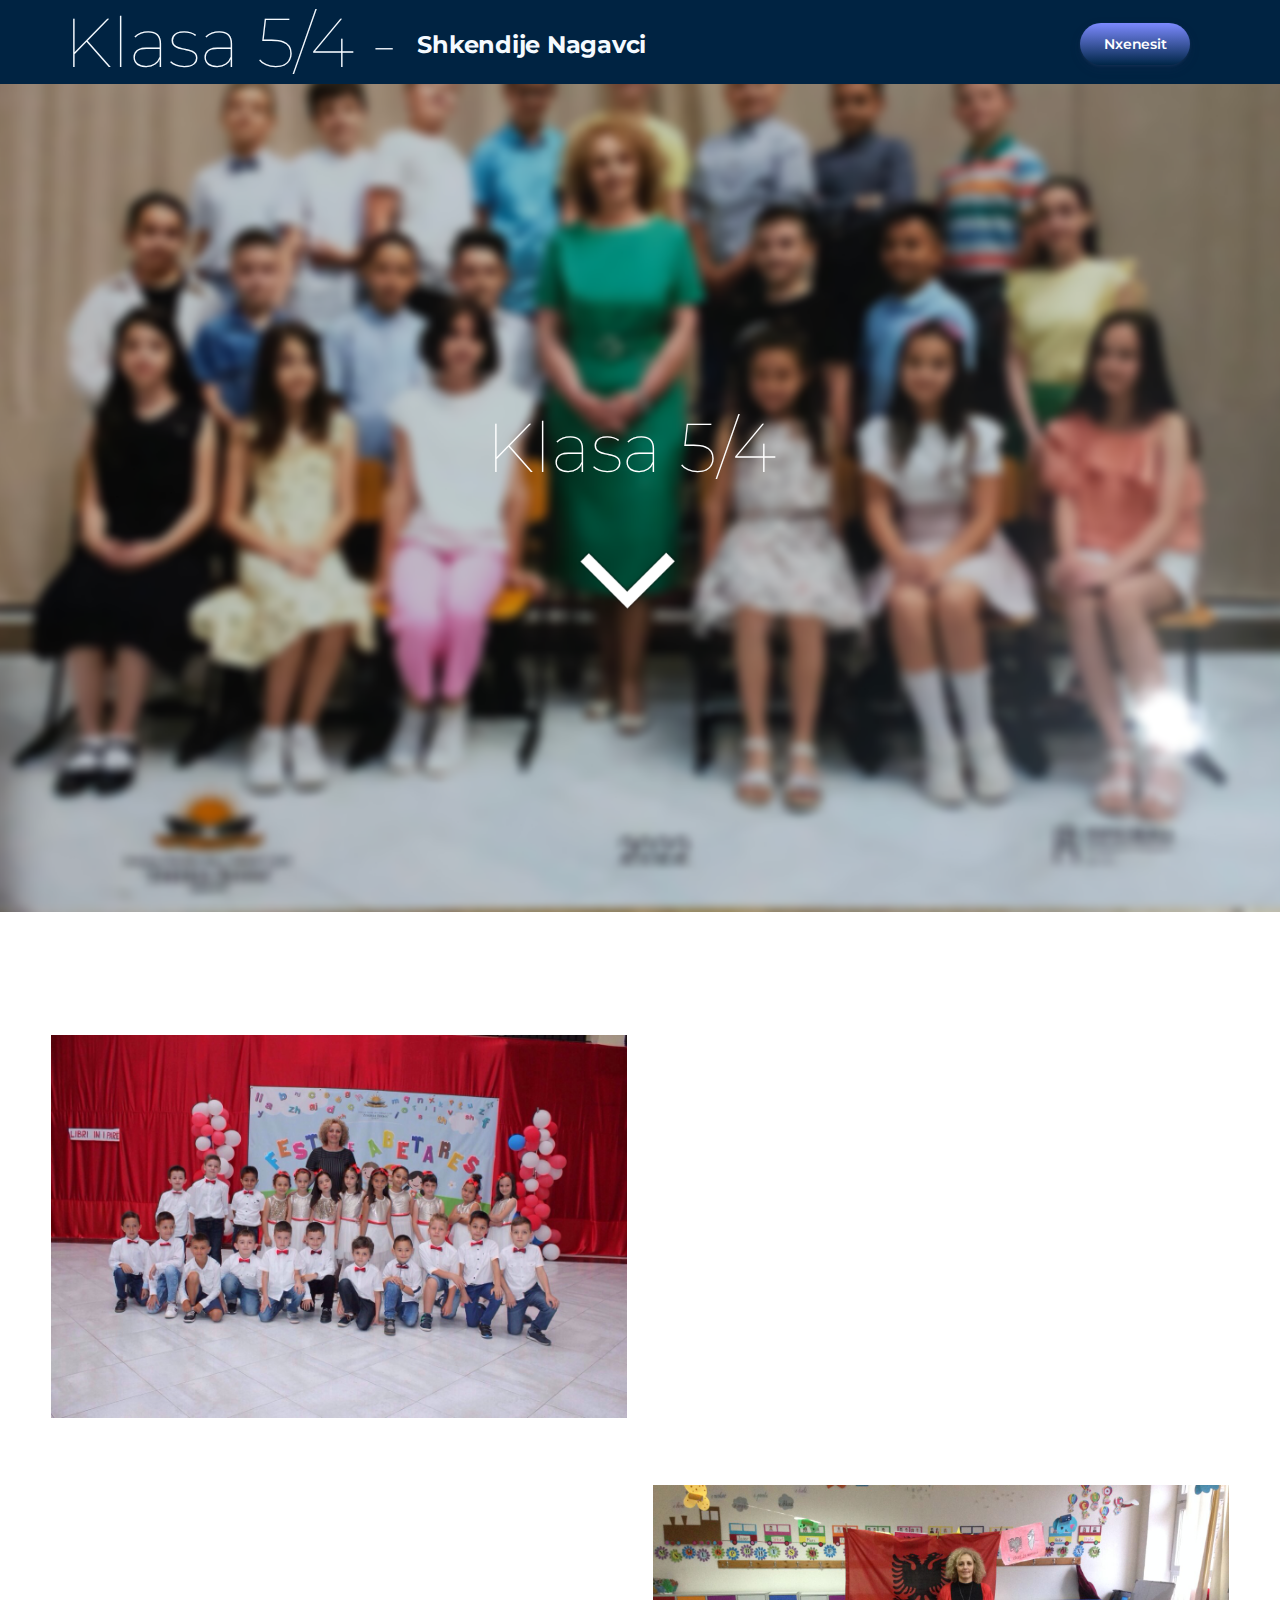
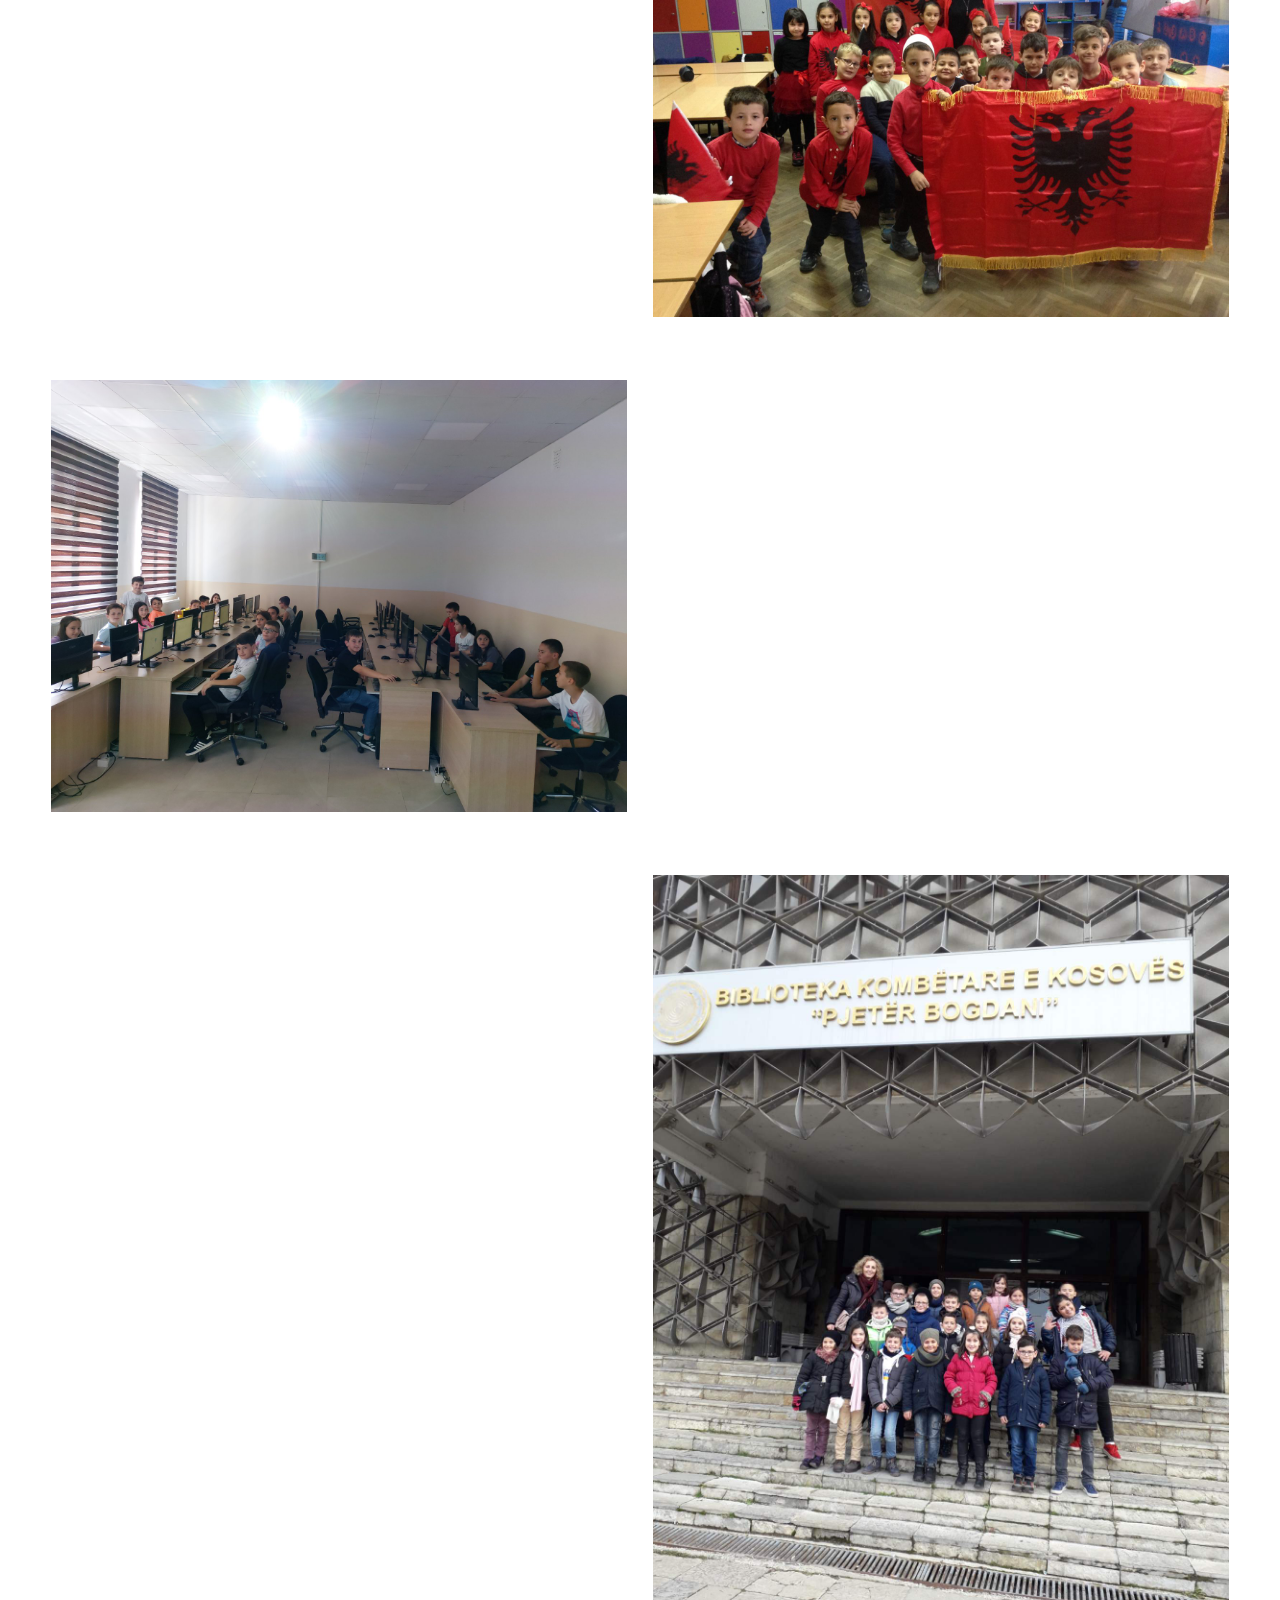
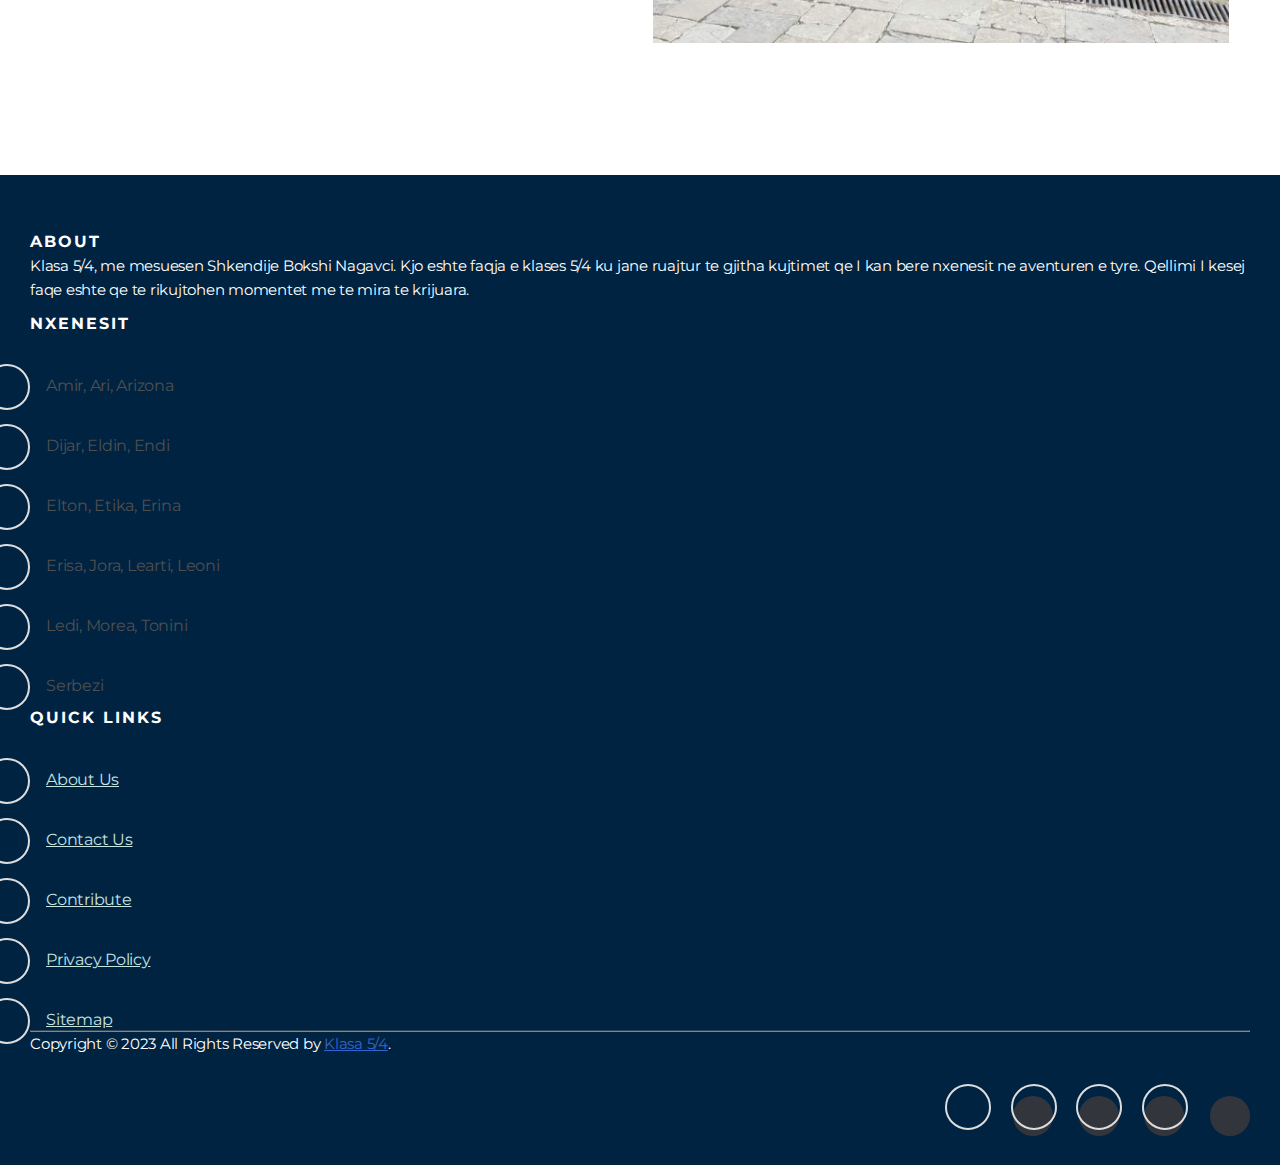
<file: index.html>
<!DOCTYPE html>
<html>
<head>
    <meta charset='utf-8'>
    <meta http-equiv='X-UA-Compatible' content='IE=edge'>
    <title>Klasa 5/4 - Faqja</title>
    <link rel="icon" type="image/png" href="2189181.png">
    <meta name='viewport' content='width=device-width, initial-scale=1'>
    <link rel='stylesheet' type='text/css' media='screen' href='index.css'>

</head>
<body background="hor.png" class="hor">

  <link rel="preconnect" href="https://fonts.googleapis.com">
<link rel="preconnect" href="https://fonts.gstatic.com" crossorigin>
<link href="https://fonts.googleapis.com/css2?family=Montserrat:wght@600&display=swap" rel="stylesheet">

<!--Amir,Ari,Arizona,,Eldi,Eldini,Eltoni,Erina,Erisa,Erjoni,Endi,,Gjini,Leon,Morea,Tonini-->
<!--Likana https://1drv.ms/w/s!As9hP4PGpvDNfeYJPAb9YuFTzUw?e=4t83AN-->
<!--Dijar https://1drv.ms/w/s!As9hP4PGpvDNav6j_1Bx_Sn9AfU?e=CVg1jp-->
<!--Ledi https://docs.google.com/document/d/1BUcfF8NdBfKm8gTA1TMIVRd4qgNhHJDJ/edit?usp=sharing&ouid=113251819347928740604&rtpof=true&sd=true-->
<!--Etika  https://1drv.ms/w/s!As9hP4PGpvDNfgxXUmbomMaXWJ8?e=DrAHqG-->
<!--Merita https://1drv.ms/w/s!As9hP4PGpvDNf1sCjqLRmHb2oLs?e=BEL8yy-->
<!--Learti https://1drv.ms/w/s!As9hP4PGpvDNgQAZgzD3Cjyzn7fV?e=aM3YUN-->
<!--Jora https://1drv.ms/w/s!As9hP4PGpvDNgQE8hLwiGB-oEpKZ?e=9O4gXO-->

<div class="headerm">
    <h1>Klasa 5/4 -</h1>
    <h2 class="msuse">Shkendije Nagavci</h2>
    <a href="Libri2.html">
    <button class="kujtime">Nxenesit</button>
    </a>
</div>
<center>
<h1 class="main">Klasa 5/4</h1>

<img class="arrow" src="down.png">
</center>

<img src="abetare.png" class="abetare" alt="Abetare">

<img src="kuqezi.png" class="kuqezi">

<img src="kompooper.png" class="kabinet">

<img src="biblotek.png" class="prishtin">

    <footer class="site-footer">
      <div class="container">
        <div class="row">
          <div class="col-sm-12 col-md-6">
            <h6>About</h6>
            <p class="text-justify">Klasa 5/4, me mesuesen Shkendije Bokshi Nagavci. Kjo eshte faqja e klases 5/4 ku jane ruajtur te gjitha kujtimet qe I kan bere nxenesit ne aventuren e tyre. Qellimi I kesej faqe eshte qe te rikujtohen momentet me te mira te krijuara.</p>
          </div>

          <div class="col-xs-6 col-md-3">
            <h6>Nxenesit</h6>
            <ul class="footer-links">
              <li>Amir, Ari, Arizona</li>
              <li>Dijar, Eldin, Endi</li>
              <li>Elton, Etika, Erina</li>
              <li>Erisa, Jora, Learti, Leoni</li>
              <li>Ledi, Morea, Tonini </li>
              <li>Serbezi</li>
            </ul>
          </div>

          <div class="col-xs-6 col-md-3">
            <h6>Quick Links</h6>
            <ul class="footer-links">
              <li><a href="http://scanfcode.com/about/">About Us</a></li>
              <li><a href="http://scanfcode.com/contact/">Contact Us</a></li>
              <li><a href="http://scanfcode.com/contribute-at-scanfcode/">Contribute</a></li>
              <li><a href="http://scanfcode.com/privacy-policy/">Privacy Policy</a></li>
              <li><a href="http://scanfcode.com/sitemap/">Sitemap</a></li>
            </ul>
          </div>
        </div>
        <hr>
      </div>
      <div class="container">
        <div class="row">
          <div class="col-md-8 col-sm-6 col-xs-12">
            <p class="copyright-text">Copyright &copy; 2023 All Rights Reserved by 
         <a href="#">Klasa 5/4</a>.
            </p>
          </div>

          <div class="col-md-4 col-sm-6 col-xs-12">
            <ul class="social-icons">
              <li><a class="facebook" href="#"><i class="fa fa-facebook"></i></a></li>
              <li><a class="twitter" href="#"><i class="fa fa-twitter"></i></a></li>
              <li><a class="dribbble" href="#"><i class="fa fa-dribbble"></i></a></li>
              <li><a class="linkedin" href="#"><i class="fa fa-linkedin"></i></a></li>   
            </ul>
          </div>
        </div>
      </div>
</footer>
</file>
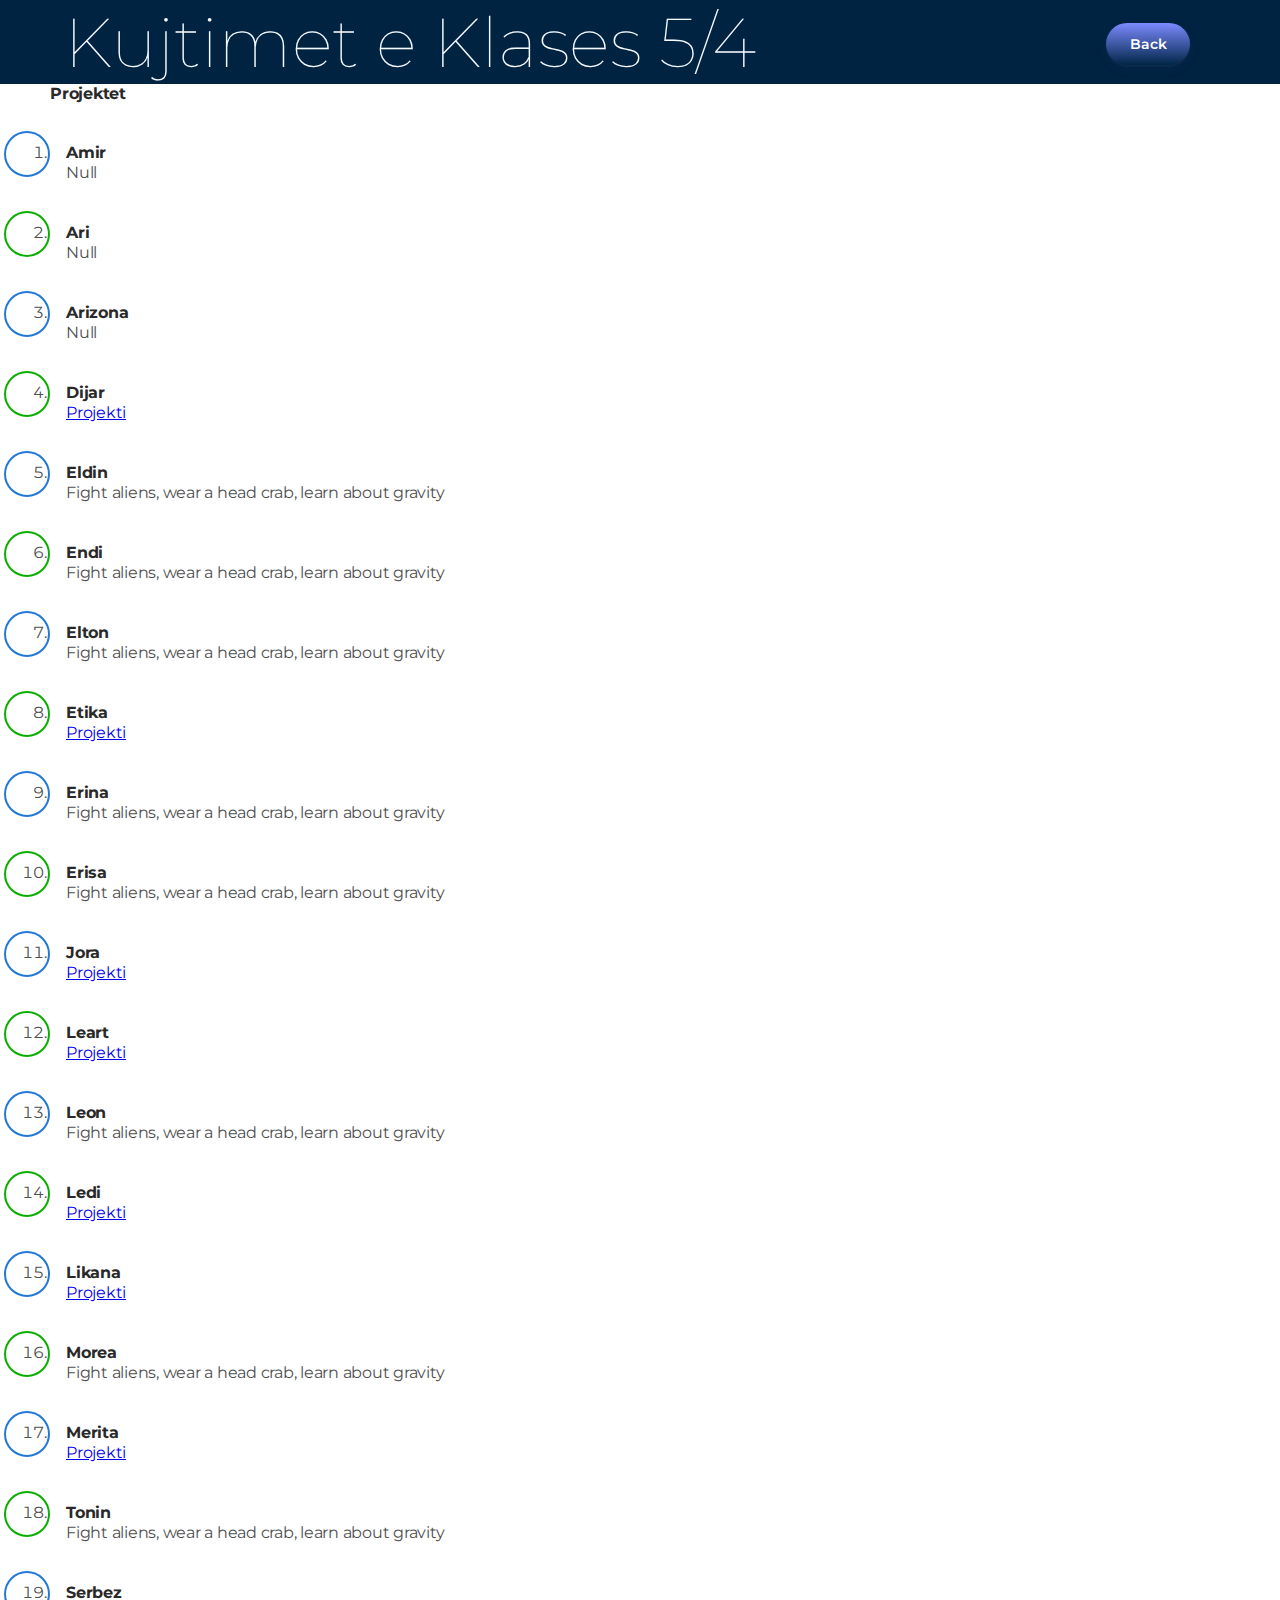
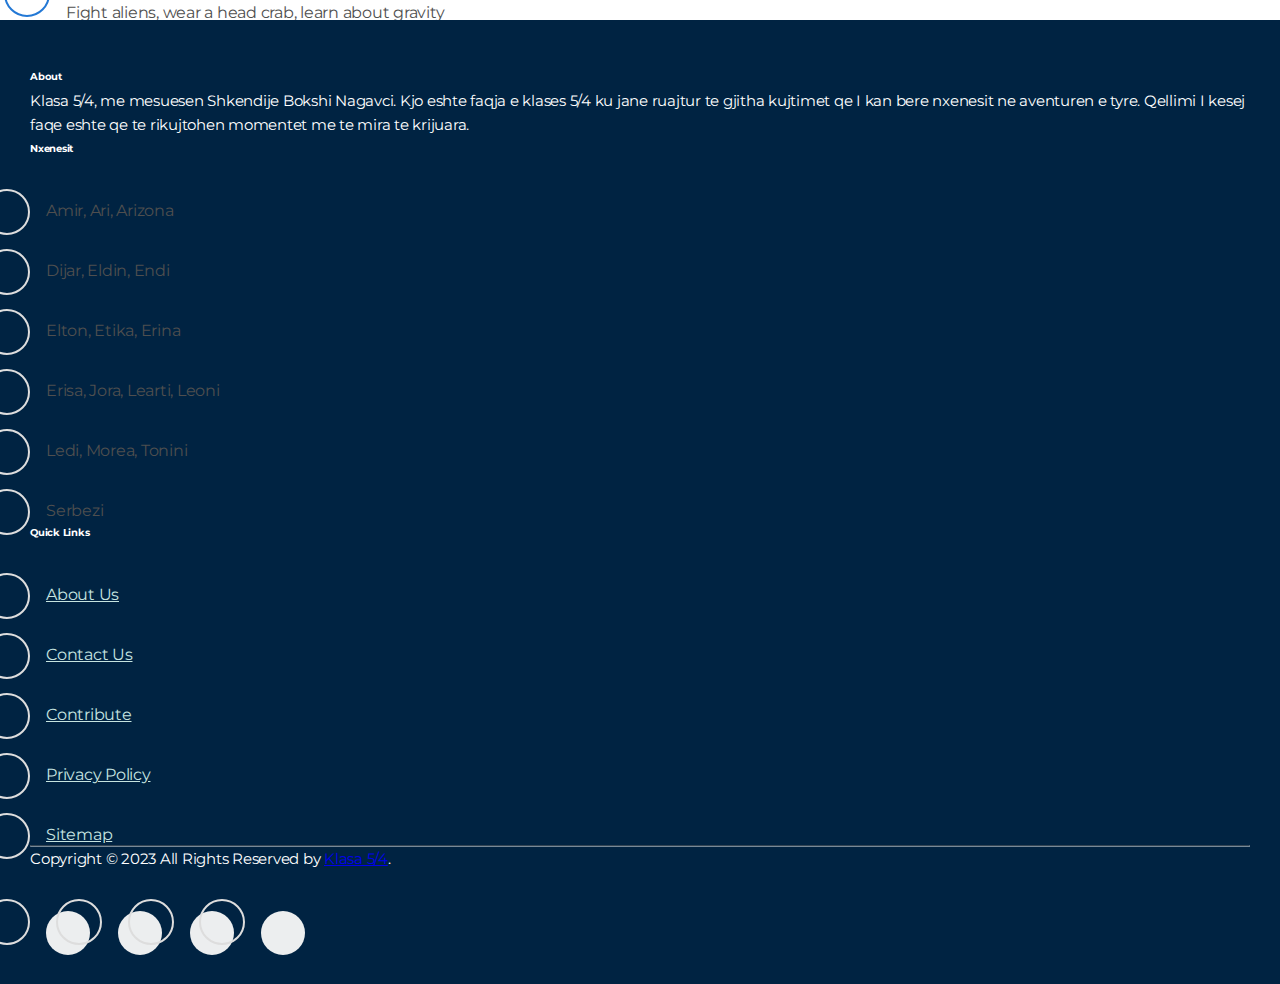
<file: Libri2.html>
<!DOCTYPE html>
<html>
<head>
    <meta charset='utf-8'>
    <meta http-equiv='X-UA-Compatible' content='IE=edge'>
    <title>Klasa 5/4 - </title>
    <link rel="icon" type="image/png" href="2189181.png">
    <meta name='viewport' content='width=device-width, initial-scale=1'>
    <link rel='stylesheet' type='text/css' media='screen' href='index.css'>

</head>
<body>

  <link rel="preconnect" href="https://fonts.googleapis.com">
<link rel="preconnect" href="https://fonts.gstatic.com" crossorigin>
<link href="https://fonts.googleapis.com/css2?family=Montserrat:wght@600&display=swap" rel="stylesheet">


<div class="headerm">
    <h1>Kujtimet e Klases 5/4</h1>
    <a href="index.html">
    <button class="kujtime">Back</button>
    </a>
</div>


<ol class="alternating-colors">

    <strong>Projektet </strong>
  <li>
    <strong>Amir</strong>
    <p>Null</p>
  </li>
  <li>
    <strong>Ari</strong>
    <p>Null</p>
  </li>
  <li>
    <strong>Arizona</strong>
    <p>Null</p>
  </li>
  <li>
    <strong>Dijar</strong>
    <p><a href="https://1drv.ms/w/s!As9hP4PGpvDNav6j_1Bx_Sn9AfU?e=CVg1jp">Projekti</a></p>
  </li>
  <li>
    <strong>Eldin</strong>
    <p>Fight aliens, wear a head crab, learn about gravity</p>
  </li>
  <li>
    <strong>Endi</strong>
    <p>Fight aliens, wear a head crab, learn about gravity</p>
  </li>
  <li>
    <strong>Elton</strong>
    <p>Fight aliens, wear a head crab, learn about gravity</p>
  </li>
  <li>
    <strong>Etika</strong>
    <p><a href="https://1drv.ms/w/s!As9hP4PGpvDNfgxXUmbomMaXWJ8?e=DrAHqG">Projekti</a></p>
  </li>
  <li>
    <strong>Erina</strong>
    <p>Fight aliens, wear a head crab, learn about gravity</p>
  </li>
  <li>
    <strong>Erisa</strong>
    <p>Fight aliens, wear a head crab, learn about gravity</p>
  </li>
  <li>
    <strong>Jora</strong>
    <p><a href="https://1drv.ms/w/s!As9hP4PGpvDNgQE8hLwiGB-oEpKZ?e=9O4gXO">Projekti</a></p>
  </li>
  <li>
    <strong>Leart</strong>
    <p><a href="https://1drv.ms/w/s!As9hP4PGpvDNgQAZgzD3Cjyzn7fV?e=aM3YUN">Projekti</a></p>
  </li>
  <li>
    <strong>Leon</strong>
    <p>Fight aliens, wear a head crab, learn about gravity</p>
  </li>
  <li>
    <strong>Ledi</strong>
    <p><a href="https://docs.google.com/document/d/1BUcfF8NdBfKm8gTA1TMIVRd4qgNhHJDJ/edit?usp=sharing&ouid=113251819347928740604&rtpof=true&sd=true">Projekti</a></p>
  </li>
  <li>
    <strong>Likana</strong>
    <p><a href="https://1drv.ms/w/s!As9hP4PGpvDNfeYJPAb9YuFTzUw?e=4t83AN">Projekti</a></p>
  </li>
  <li>
    <strong>Morea</strong>
    <p>Fight aliens, wear a head crab, learn about gravity</p>
  </li>
  <li>
    <strong>Merita</strong>
    <p><a href="https://1drv.ms/w/s!As9hP4PGpvDNf1sCjqLRmHb2oLs?e=BEL8yy">Projekti</a></p>
  </li>
  <li>
    <strong>Tonin</strong>
    <p>Fight aliens, wear a head crab, learn about gravity</p>
  </li>
  <li>
    <strong>Serbez</strong>
    <p>Fight aliens, wear a head crab, learn about gravity</p>
  </li>
</ol>

    <footer class="site-footer-2">
      <div class="container">
        <div class="row">
          <div class="col-sm-12 col-md-6">
            <h6>About</h6>
            <p class="text-justify">Klasa 5/4, me mesuesen Shkendije Bokshi Nagavci. Kjo eshte faqja e klases 5/4 ku jane ruajtur te gjitha kujtimet qe I kan bere nxenesit ne aventuren e tyre. Qellimi I kesej faqe eshte qe te rikujtohen momentet me te mira te krijuara.</p>
          </div>

          <div class="col-xs-6 col-md-3">
            <h6>Nxenesit</h6>
            <ul class="footer-links">
              <li>Amir, Ari, Arizona</li>
              <li>Dijar, Eldin, Endi</li>
              <li>Elton, Etika, Erina</li>
              <li>Erisa, Jora, Learti, Leoni</li>
              <li>Ledi, Morea, Tonini </li>
              <li>Serbezi</li>
            </ul>
          </div>

          <div class="col-xs-6 col-md-3">
            <h6>Quick Links</h6>
            <ul class="footer-links">
              <li><a href="http://scanfcode.com/about/">About Us</a></li>
              <li><a href="http://scanfcode.com/contact/">Contact Us</a></li>
              <li><a href="http://scanfcode.com/contribute-at-scanfcode/">Contribute</a></li>
              <li><a href="http://scanfcode.com/privacy-policy/">Privacy Policy</a></li>
              <li><a href="http://scanfcode.com/sitemap/">Sitemap</a></li>
            </ul>
          </div>
        </div>
        <hr>
      </div>
      <div class="container">
        <div class="row">
          <div class="col-md-8 col-sm-6 col-xs-12">
            <p class="copyright-text">Copyright &copy; 2023 All Rights Reserved by 
         <a href="#">Klasa 5/4</a>.
            </p>
          </div>

          <div class="col-md-4 col-sm-6 col-xs-12">
            <ul class="social-icons">
              <li><a class="facebook" href="#"><i class="fa fa-facebook"></i></a></li>
              <li><a class="twitter" href="#"><i class="fa fa-twitter"></i></a></li>
              <li><a class="dribbble" href="#"><i class="fa fa-dribbble"></i></a></li>
              <li><a class="linkedin" href="#"><i class="fa fa-linkedin"></i></a></li>   
            </ul>
          </div>
        </div>
      </div>
</footer>
</file>
<file: index.css>
html * {
  font-family: 'Montserrat', sans-serif;

}

.container::-webkit-scrollbar{
    width: 9px;
}
.container::-webkit-scrollbar-track{
    background-color: black;
    border-radius: 15px;
}

.container::-webkit-scrollbar-thumb{
    background-color: antiquewhite;
    border-radius: 15px;

}
body{
  font-family: 'Montserrat', sans-serif;
    background-size: 100%;
    background-repeat: no-repeat;
    
}
*{
margin: 0;
padding: 1;

}
h1 {
font-size: 69px;
font-family: 'Montserrat', sans-serif;
font-weight:lighter;
top: 32px;
margin-left: 5%;
margin-right: 5%;

}

.headerm{
    background-color: rgb(0, 35, 66);
    color: rgb(245, 250, 255);

}
.kujtime{
   
   position: absolute;
   top: 2.5%;
   right: 7%;
    display: inline-block;
    outline: 0;
    border: 0;
    cursor: pointer;
    font-weight: 600;
    color: #fff;
    font-size: 14px;
    height: 42px;
    padding: 8px 24px;
    border-radius: 50px;
    background-image: linear-gradient(180deg,#7c8aff,#002647);
    box-shadow: 0 4px 11px 0 rgb(37 44 97 / 15%), 0 1px 3px 0 rgb(93 100 148 / 20%);
    transition: all 0.4s ease-out;
}
.kujtime:hover{
  
        box-shadow: 0 8px 22px 0 rgb(37 44 97 / 15%), 0 4px 6px 0 rgb(93 100 148 / 20%);
        background-image: linear-gradient(180deg,#fcfcfc,#002647);

}

.main{
    position: absolute;
    top: 45%;
    left: 33%;
    color: white;
}
.msuse{
    position: absolute;
    top: 3.3%;
    left: 32.6%;
}
.arrow{
    position: absolute;
    left: 44%;
    top: 58%;
    width: 10%;
}


.site-footer
{
    position: absolute;
    top: 375%;
  background-color:rgb(0, 35, 66);
  padding: 45px 30px 20px;
  font-size:15px;
  line-height:24px;
  color:#ffffff;
}
.site-footer-2
{
    position: absolute;
    top: 180%;
  background-color:rgb(0, 35, 66);
  padding: 45px 30px 20px;
  font-size:15px;
  line-height:24px;
  color:#ffffff;
}
.site-footer hr
{
  border-top-color:#bbb;
  opacity:0.5
}
.site-footer-2 hr
{
  border-top-color:#bbb;
  opacity:0.5
}
.site-footer hr.small
{
  margin:20px 0
}
.site-footer h6
{
  color:#fff;
  font-size:16px;
  text-transform:uppercase;
  margin-top:10px;
  letter-spacing:2px
}
.site-footer a
{
  color:#3366cc
}
.site-footer a:hover
{
  color:#3366cc;
  text-decoration:none;
}
.footer-links
{
  padding-left:0;
  list-style:none
}
.footer-links li
{
  display:block
}
.footer-links a
{
  color:#c6e4e0
}
.footer-links a:active,.footer-links a:focus,.footer-links a:hover
{
  color:#3366cc;
  text-decoration:none;
}
.footer-links.inline li
{
  display:inline-block
}
.site-footer .social-icons
{
  text-align:right
}
.site-footer .social-icons a
{
  width:40px;
  height:40px;
  line-height:40px;
  margin-left:6px;
  margin-right:0;
  border-radius:100%;
  background-color:#33353d
}
.copyright-text
{
  margin:0
}
@media (max-width:991px)
{
  .site-footer [class^=col-]
  {
    margin-bottom:30px
  }
}
@media (max-width:767px)
{
  .site-footer
  {
    padding-bottom:0
  }
  .site-footer .copyright-text,.site-footer .social-icons
  {
    text-align:center
  }
}
.social-icons
{
  padding-left:0;
  margin-bottom:0;
  list-style:none
}
.social-icons li
{
  display:inline-block;
  margin-bottom:4px
}
.social-icons li.title
{
  margin-right:15px;
  text-transform:uppercase;
  color:#96a2b2;
  font-weight:700;
  font-size:13px
}
.social-icons a{
  background-color:#eceeef;
  color:#818a91;
  font-size:16px;
  display:inline-block;
  line-height:44px;
  width:44px;
  height:44px;
  text-align:center;
  margin-right:8px;
  border-radius:100%;
  -webkit-transition:all .2s linear;
  -o-transition:all .2s linear;
  transition:all .2s linear
}
.social-icons a:active,.social-icons a:focus,.social-icons a:hover
{
  color:#fff;
  background-color:#29aafe
}
.social-icons.size-sm a
{
  line-height:34px;
  height:34px;
  width:34px;
  font-size:14px
}
.social-icons a.facebook:hover
{
  background-color:#3b5998
}
.social-icons a.twitter:hover
{
  background-color:#00aced
}
.social-icons a.linkedin:hover
{
  background-color:#007bb6
}
.social-icons a.dribbble:hover
{
  background-color:#ea4c89
}
@media (max-width:767px)
{
  .social-icons li.title
  {
    display:block;
    margin-right:0;
    font-weight:600
  }
}

* { 
  -webkit-font-smoothing: antialiased;
  -moz-osx-font-smoothing: grayscale;
  text-rendering: optimizelegibility;
  letter-spacing: -0.25px;
}

ol { padding-left: 50px; }
li { 
  color: #4F4F4F; 
  padding-left: 16px;
  margin-top: 40px;
  position: relative;
  font-size: 16px;
  line-height: 20px;
  
  &:before {
    content: '';
    display: block;
    height: 42px;
    width: 42px;
    border-radius: 50%;
    border: 2px solid #ddd;
    position: absolute; 
    top: -12px;
    left: -46px;
  }}

strong { color: #292929; }

ol.alternating-colors { 
  li:nth-child(odd):before { border-color: #0BAD02; }
  li:nth-child(even):before { border-color: #2378D5; }
}

.abetare{
  position: absolute;
  top: 115%;
  margin-left: 4%;
  width: 45%;
}

.kuqezi{
  position: absolute;
  top: 165%;
  right: 4%;
  width: 45%;
}
.kabinet{
  position: absolute;
  top: 220%;
  margin-left: 4%;
  width: 45%;
}
.prishtin{
  position: absolute;
  top: 275%;
  right: 4%;
  width: 45%;
}
</file>
